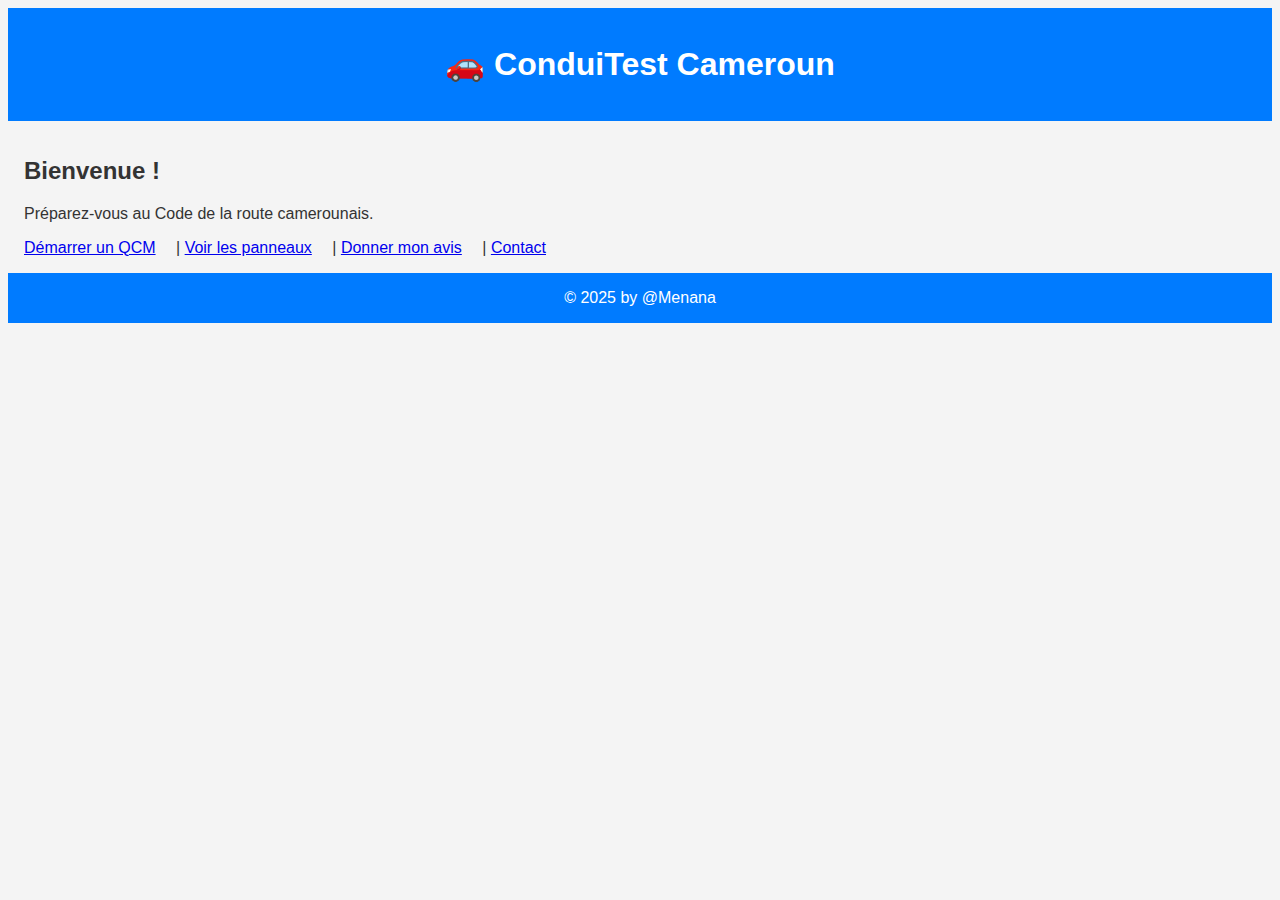
<file: index.html>
<html>
<head><title>ConduiTest Cameroun</title><link rel="stylesheet" href="style.css"></head>
<body>
<header><h1>🚗 ConduiTest Cameroun</h1></header>
<main>
  <section>
    <h2>Bienvenue !</h2>
    <p>Préparez-vous au Code de la route camerounais.</p>
    <a href="qcm.html">Démarrer un QCM</a> |
    <a href="panneaux.html">Voir les panneaux</a> |
    <a href="feedback.html">Donner mon avis</a> |
    <a href="contact.html">Contact</a>
  </section>
</main>
<footer>© 2025 by @Menana</footer>
</body></html>
</file>
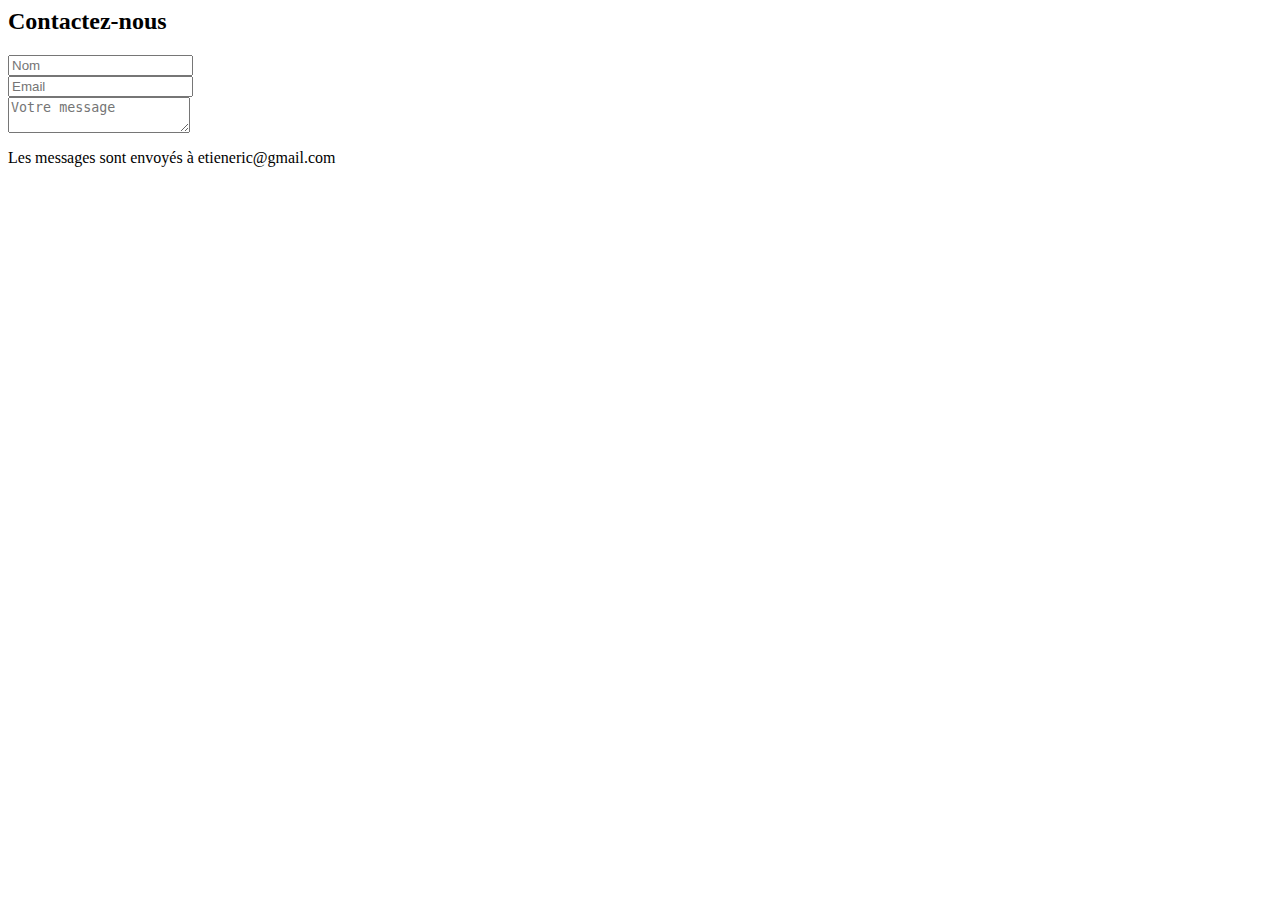
<file: contact.html>
<html><head><title>Contact</title></head><body>
<h2>Contactez-nous</h2>
<form><input placeholder="Nom"><br><input placeholder="Email"><br><textarea placeholder="Votre message"></textarea></form>
<p>Les messages sont envoyés à etieneric@gmail.com</p>
</body></html>
</file>
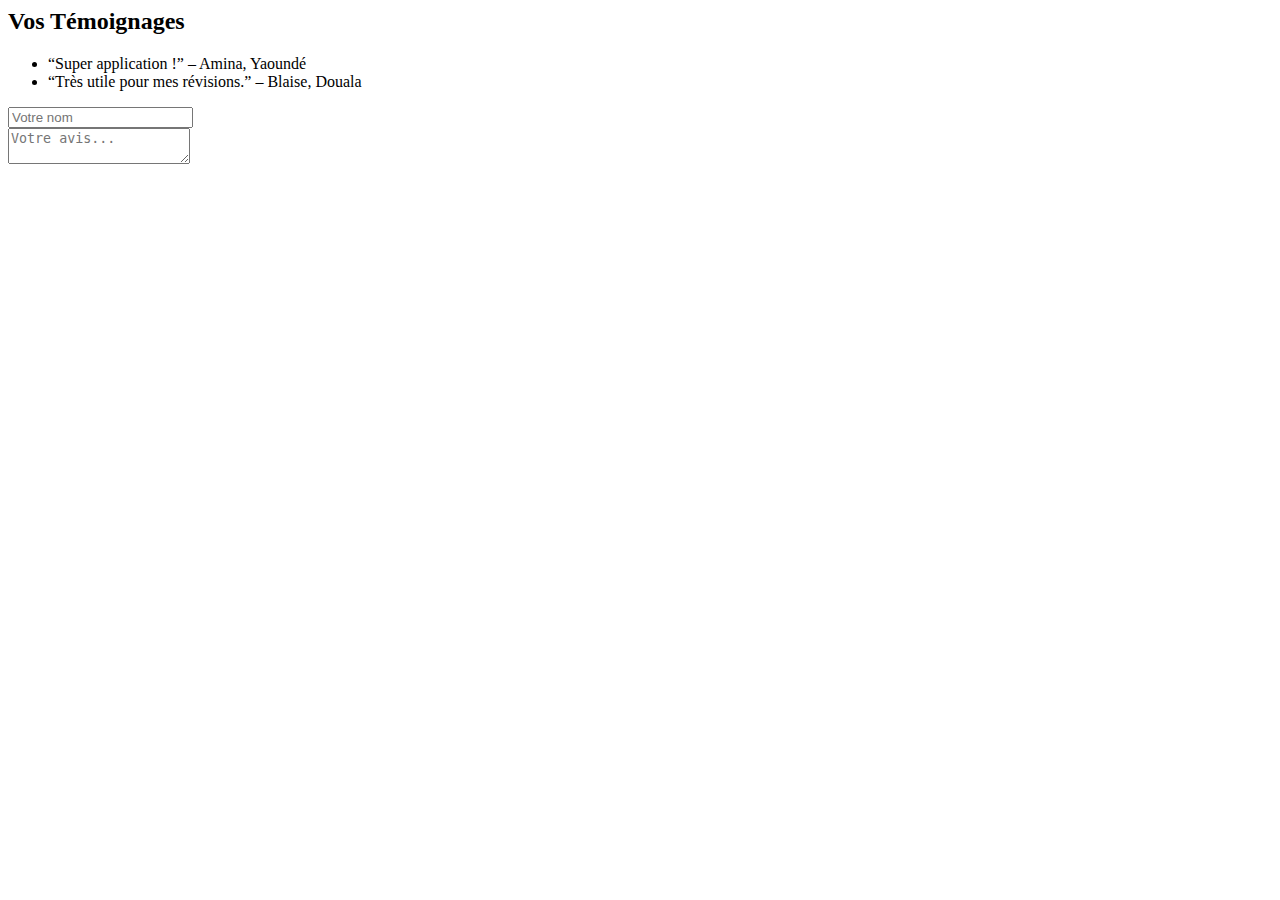
<file: feedback.html>
<html><head><title>Avis</title></head><body>
<h2>Vos Témoignages</h2>
<ul>
<li>“Super application !” – Amina, Yaoundé</li>
<li>“Très utile pour mes révisions.” – Blaise, Douala</li>
</ul>
<form><input placeholder="Votre nom"><br><textarea placeholder="Votre avis..."></textarea></form>
</body></html>
</file>
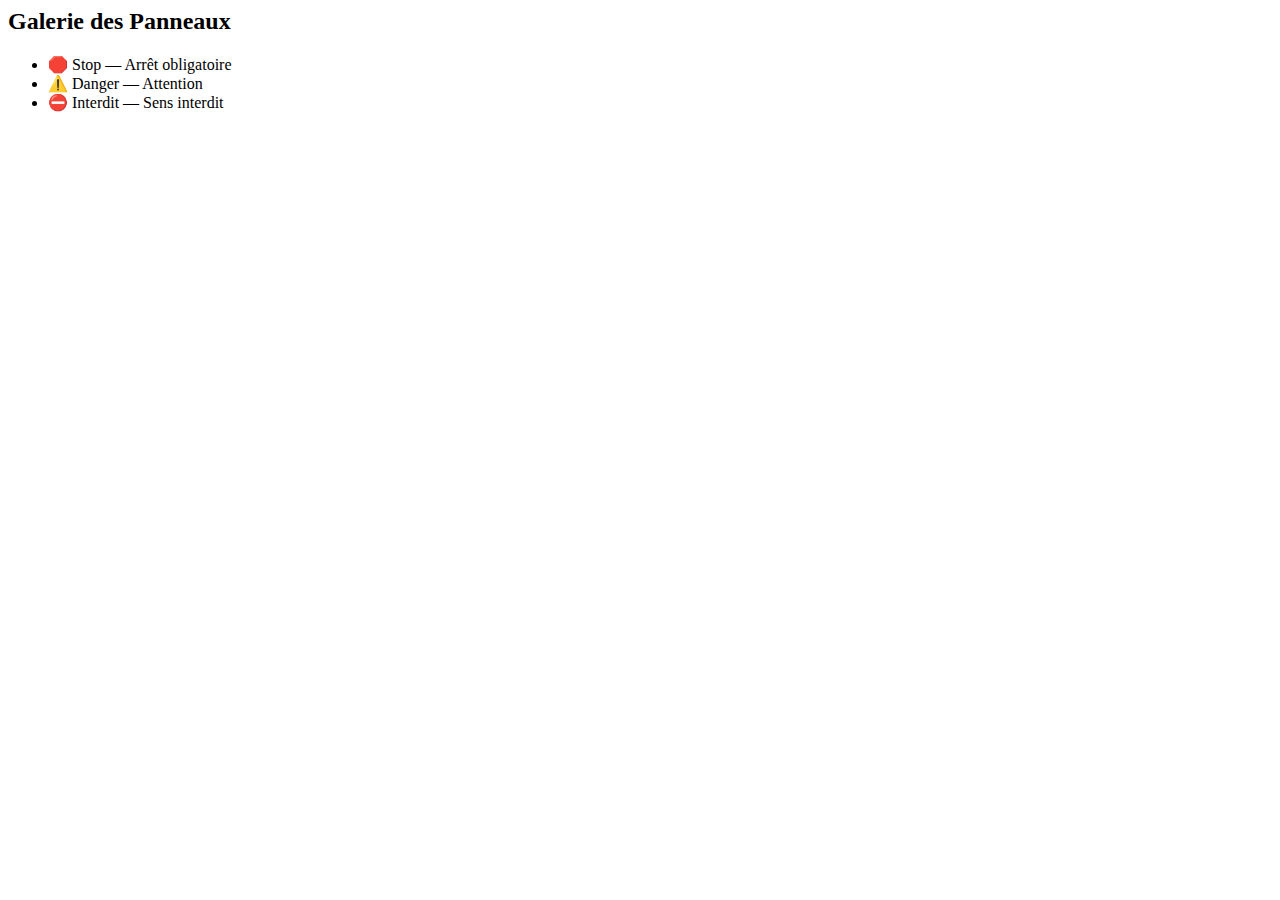
<file: panneaux.html>
<html><head><title>Panneaux</title></head><body>
<h2>Galerie des Panneaux</h2>
<ul>
  <li>🛑 Stop — Arrêt obligatoire</li>
  <li>⚠️ Danger — Attention</li>
  <li>⛔ Interdit — Sens interdit</li>
</ul></body></html>
</file>
<file: style.css>
body { font-family: sans-serif; background: #f4f4f4; color: #333; }
header, footer { background: #007bff; color: white; padding: 1em; text-align: center; }
main { padding: 1em; } a { margin-right: 1em; }
</file>
